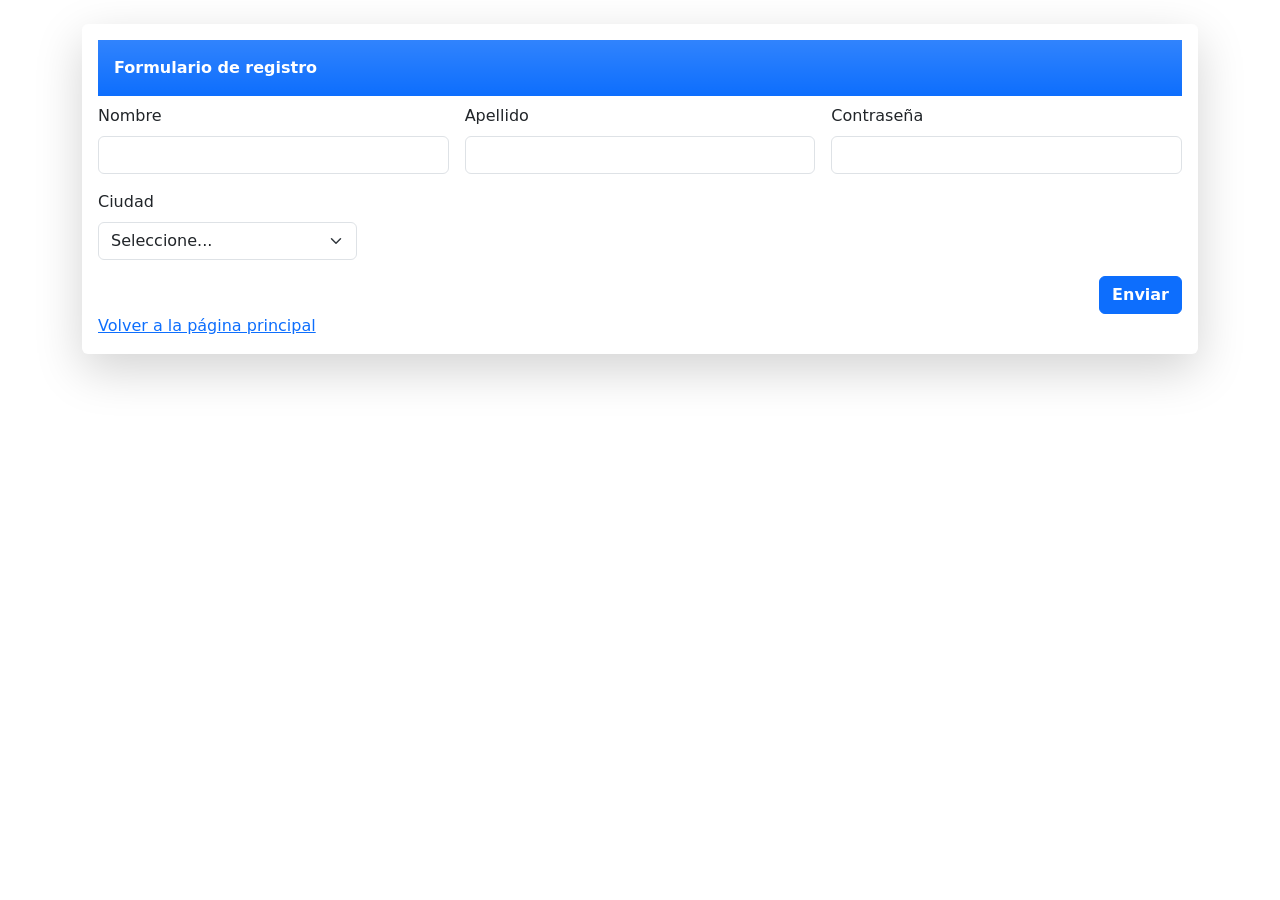
<file: pagina/registro.html>
<!doctype html>
<html lang="en">
  <head>
    <!-- Required meta tags -->
    <meta charset="utf-8">
    <meta name="viewport" content="width=device-width, initial-scale=1">
    <!-- Bootstrap CSS -->
    <link href="https://cdn.jsdelivr.net/npm/bootstrap@5.0.2/dist/css/bootstrap.min.css" rel="stylesheet" integrity="sha384-EVSTQN3/azprG1Anm3QDgpJLIm9Nao0Yz1ztcQTwFspd3yD65VohhpuuCOmLASjC" crossorigin="anonymous">
    <title>Validación Forms - Bootstrap 5</title>
  </head>
  <body>
    <div class="container">
        <div class="row">
            <div class="col">               
                <div class="shadow-lg p-3 mb-5 mt-4 bg-body rounded"> 
                    <div class="Rform">                                   
                      <div class="p-3 mb-2 bg-primary bg-gradient fw-bold text-white">Formulario de registro</div>
                    </div>
                    <form class="row g-3 needs-validation" novalidate>
                        <div class="col-md-4 position-relative">
                            <label for="nombre" class="form-label">Nombre</label>
                            <input type="text" class="form-control" id="nombre"  required>
                            <!-- Mensajes para validación   -->
                            <div class="valid-tooltip">¡Campo válido!</div>
                            <div class="invalid-tooltip">Debe completar los datos.</div>
                        </div>
                        <div class="col-md-4 position-relative">
                            <label for="apellido" class="form-label">Apellido</label>
                            <input type="text" class="form-control" id="apellido" required>
                            <!-- Mensajes para validación   -->
                            <div class="valid-tooltip">¡Campo válido!</div>
                            <div class="invalid-tooltip">Debe completar los datos.</div>
                        </div>   
                        <div class="col-md-4 position-relative">
                            <label for="password" class="form-label">Contraseña</label>
                            <input type="password" class="form-control" id="password" value="" required>
                            <span toggle="#password-3" class="mdi mdi-eye-outline toggle-password"></span>
                            <!-- Mensajes para validación   -->
                            <div class="valid-tooltip">¡Campo válido!</div>
                            <div class="invalid-tooltip">Debe completar los datos.</div>
                        </div>                                          
                        <div class="col-md-3 position-relative">
                            <label for="pais" class="form-label">Ciudad</label>
                            <select class="form-select" id="pais" required>
                                <option selected disabled value="">Seleccione...</option>
                                <option>Madrid</option>
                                <option>Barcelona</option>
                                <option>Torrejon de ardoz</option>
                                <option>Villaverde City</option>
                                <option>Valencia</option>
                            </select>
                            <!-- Mensajes para validación   -->
                            <div class="valid-tooltip">¡Campo válido!</div>
                            <div class="invalid-tooltip">Debe completar los datos.</div>
                        </div>    
                                       
                        <div class="col-12">
                        <button class="btn btn-primary fw-bold float-end" type="submit">Enviar</button>
                        </div>
                    </form>
                    <a href="inicio.html" class="boton">
                      Volver a la página principal
                    </a>
                </div>
            </div>
        </div>
    </div>


    <!-- Option 1: Bootstrap Bundle with Popper -->
    <script src="https://cdn.jsdelivr.net/npm/bootstrap@5.0.2/dist/js/bootstrap.bundle.min.js" integrity="sha384-MrcW6ZMFYlzcLA8Nl+NtUVF0sA7MsXsP1UyJoMp4YLEuNSfAP+JcXn/tWtIaxVXM" crossorigin="anonymous"></script>

    <script>        
(function () {
  'use strict'

  // Obtener todos los formularios a los que queremos aplicar estilos de validación de Bootstrap personalizados
  var forms = document.querySelectorAll('.needs-validation')

  //Recorremos los forms y evitamos en envío sin validacion
  Array.prototype.slice.call(forms)
    .forEach(function (form) {
      form.addEventListener('submit', function (event) {
        if (!form.checkValidity()) {
          event.preventDefault()
          event.stopPropagation()
        }
        form.classList.add('was-validated')
      }, false)
    })
})()
    </script>    
  </body>
</html>
</file>
